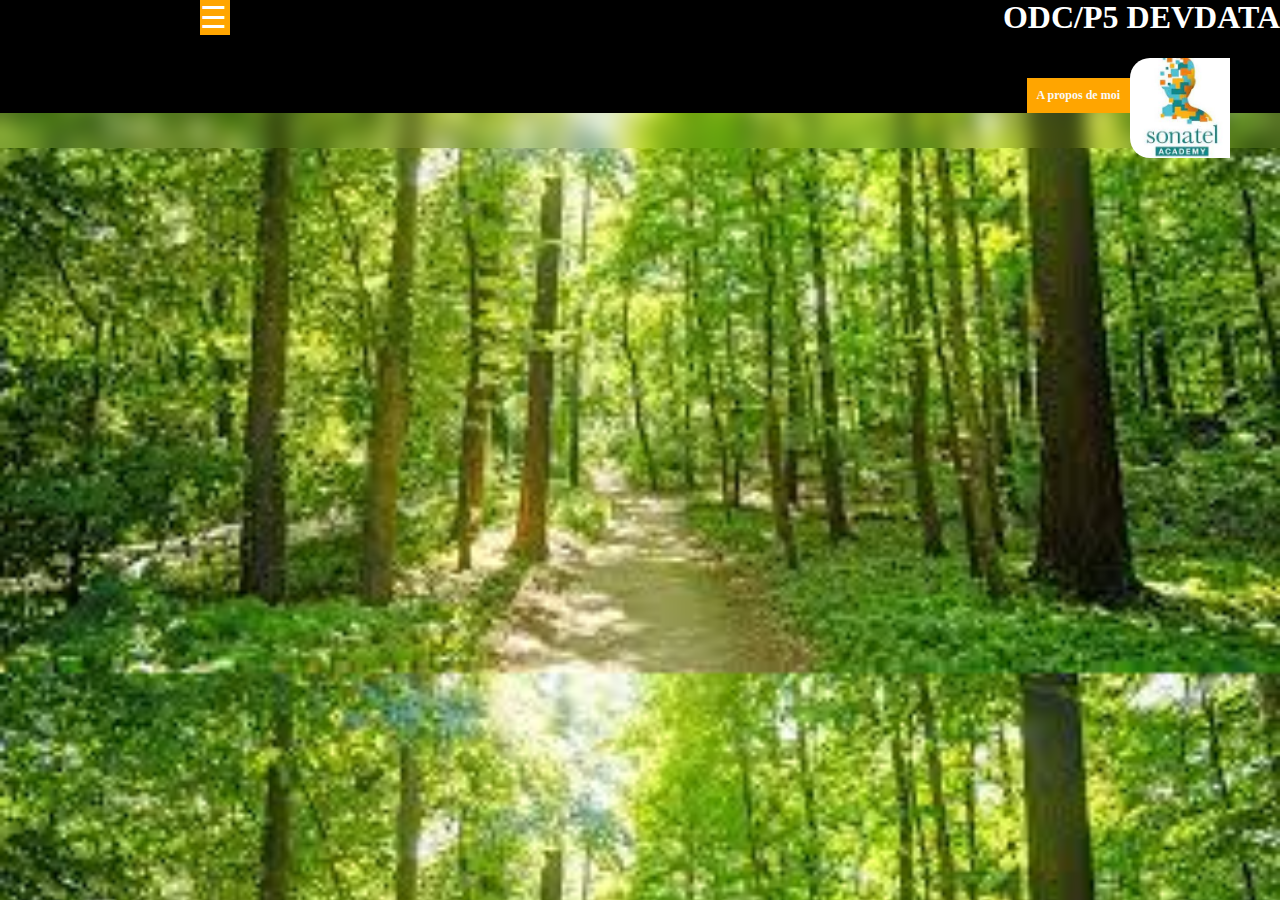
<file: index.html>
<!DOCTYPE html>
<html>
<head>
	<meta charset="utf-8">
	<meta name="viewport" content="width=device-width, initial-scale=1">
	<title>Site</title>
	<link rel="stylesheet" type="text/css" href="style.css">
</head>
<body class="fontimage imgfont">
<header>
		<label for="menu-toggle">&#9776; </label>
		<input type="checkbox" id="menu-toggle" class="btn1">
			<div id="sidebar">
				<br><br><br><br>
				<center>
                    <img src="tof.jpeg" class="iconimg">
				<h3 class="text-light">NDEYE FATOU Mbengue</h3>
				</center>
				<center>
					<h4 class="text-light">LISTE DES TP</h4>
				<ul>
					<li class="list"><button><a href="Tp1/index.html" class="text-orange">TP1</a></button></li>
					<li class="list"><button><a href="TP2/TP2.html" class="text-orange">TP2</a></button></li>
					<li class="list"><button><a href="TP3/index.html" class="text-orange">TP3</a></button></li>
					<li class="list"><button><a href="TP4/TP4.html" class="text-orange">TP4</a></button></li>
					<li class="list"><button><a href="TP5/TP5.html" class="text-orange">TP5</a></button></li>
					<li class="list"><button><a href="TP6/TP6.html" class="text-orange">TP6</a></button></li>
					<li class="list"><button><a href="TP7/index3.html" class="text-orange">TP7</a></button></li>
					
				</ul>
				</center>
			</div>

		<div class="menuprincipale">
				<h1 class="text-light">ODC/P5 DEVDATA</h1>
				<span> <a href="https://orangedigitalcenter.sn/" target="_blank"> <img src="logo_SA.jpeg" align="right" width="100" height="100"  style="padding-right: 50px;"></a></span>

			<div class="posButton">
			<input type="checkbox" id="modal">
			<label for="modal" class="example-label">A propos de moi</label>

				<label for="modal" class="modal-background"></label>
				<div class="modal">
					<div class="modal-header">
						<h3 >Informations</h3>
				        <label for="modal"><h3 class="text-light">❌ </h3></label>
				    </div>

					<table>
						<thead >
							<h3 align="left">FATOU MBENGUE</h3>
							<h4 align="left">Developpeuse Data</h4>
						</thead>
						<tr>
							<td><b align="left"></b>Github</b> </td>
							<td><a href="https://github.com/fatuumb" class="text-info">Lien Github</a></td>
						</tr>					
						<tr>
						<td><b>Mail</b></td>
						<td><a href="mailto:ndeyefatoumbengue20@gmail.com" class="text-info">Envoyer un mail</a></td>
						</tr>
						</table>
				</div>
			</div>
		</div>
</header>
		<div class="contenu">
			<br><br>
		</div>
</body>
</html>
</file>
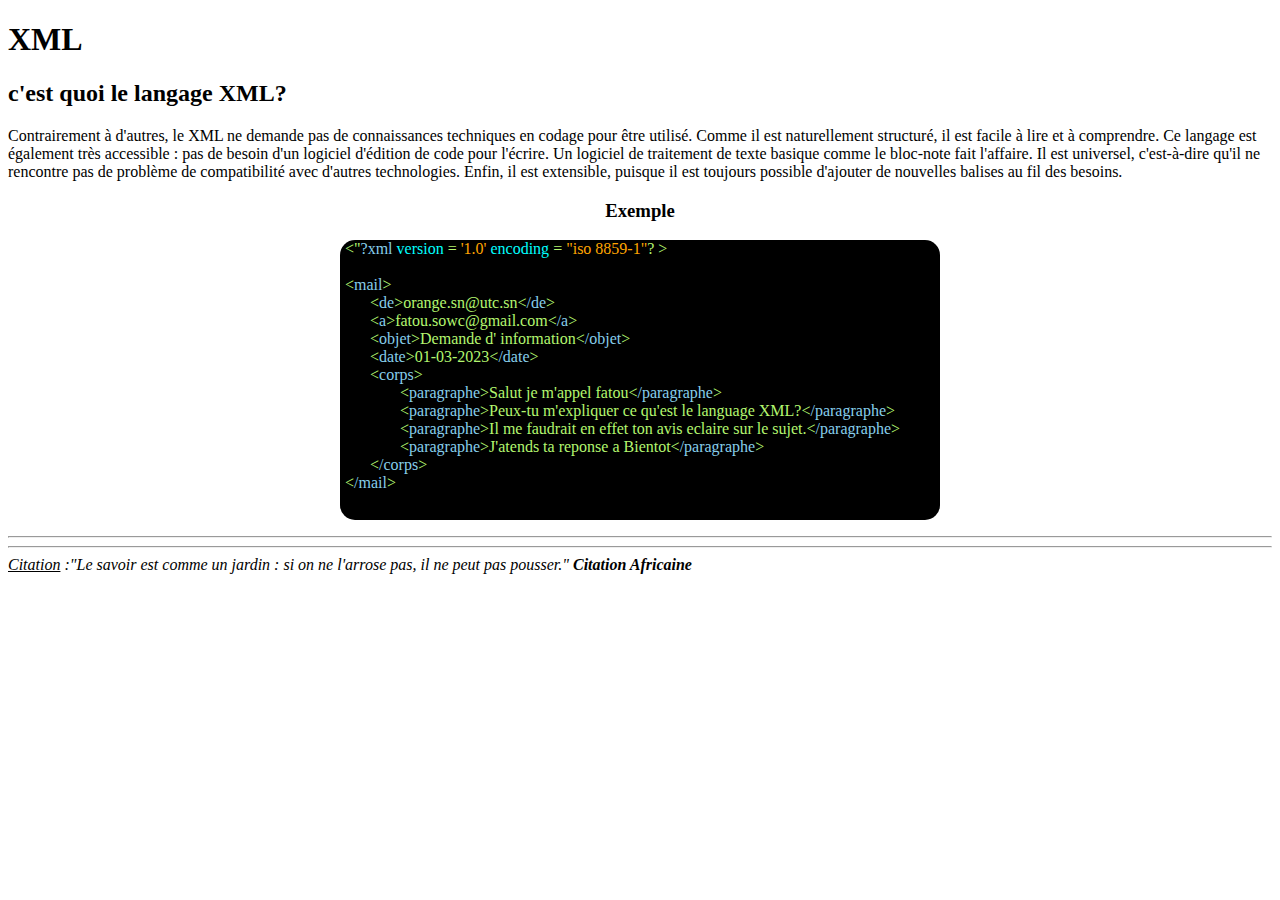
<file: Tp1/index.html>
<!DOCTYPE html>
<html>
<head>
	<meta charset="utf-8">
	<meta name="viewport" content="width=device-width, initial-scale=1">
	<title></title>
</head>
<style type="text/css">
	.xmlcanva {
	min-height: 280px; max-width: 600px; background-color: black;
    border-radius: 15px 15px 15px 15px;
    cursor:crosshair;
	}
	.text-royalblue {
		color :  skyblue;
	}
	.text-lightblue{
		color: aqua;
	}
	.text-orange{
		color: orange;
	}
	.pad20{
		padding-left: 30px;
	}
	.pad40{
		padding-left: 60px;
	}
	.pad5{
		padding-left: 5px;
	}
</style>
<body>
  <h1 title="Extensible Markup Language">XML</h1>

	<p>
		<h2>c'est quoi le langage XML?</h2>
Contrairement à d'autres, le XML ne demande pas de connaissances techniques en codage pour être utilisé. Comme il est naturellement structuré, il est facile à lire et à comprendre. Ce langage est également très accessible : pas de besoin d'un logiciel d'édition de code pour l'écrire. Un logiciel de traitement de texte basique comme le bloc-note fait l'affaire. Il est universel, c'est-à-dire qu'il ne rencontre pas de problème de compatibilité avec d'autres technologies. Enfin, il est extensible, puisque il est toujours possible d'ajouter de nouvelles balises au fil des besoins.
	</p>
	<center><h3>Exemple</h3>
	<div class="xmlcanva" style="text-align: left;">
		<div>
			<xml class='pad5' style='color: rgb(179, 246, 111);' ><"<span class="text-royalblue">?xml</span> <span class="text-lightblue">version</span> = <span class="text-orange">'1.0'</span> <span class="text-lightblue">encoding</span> = <span class="text-orange">"iso 8859-1"</span>? ><br><br>
				<span class="pad5"><<span class="text-royalblue">mail</span>><br>
				<span class="pad20"><</span><span class="text-royalblue pad10">de</span>>orange.sn@utc.sn<<span class="text-royalblue">/de</span>><br>
				<span class="pad20"><<span class="text-royalblue pad10">a</span>>fatou.sowc@gmail.com<<span class="text-royalblue">/a</span>><br>
				<span class="pad20"><<span class="text-royalblue pad10">objet</span>>Demande d' information<<span class="text-royalblue">/objet</span>><br>
				<span class="pad20"><<span class="text-royalblue pad10">date</span>>01-03-2023<<span class="text-royalblue">/date</span>><br>
				<span class="pad20"><<span class="text-royalblue pad10">corps</span>><br>
				<span class="pad40"><<span class="text-royalblue">paragraphe</span>>Salut je m'appel fatou<<span class="text-royalblue">/paragraphe</span>><br>
				<span class="pad40"><<span class="text-royalblue">paragraphe</span>>Peux-tu m'expliquer ce qu'est le language XML?<<span class="text-royalblue">/paragraphe</span>><br>
				<span class="pad40"><<span class="text-royalblue">paragraphe</span>>Il me faudrait en effet ton avis eclaire sur le sujet.<<span class="text-royalblue">/paragraphe</span>><br>
				<span class="pad40"><<span class="text-royalblue">paragraphe</span>>J'atends ta reponse a Bientot<<span class="text-royalblue">/paragraphe</span>><br>
				<span class="pad20"><<span class="text-royalblue">/corps</span>><br>
				<span class="pad5"><<span class="text-royalblue">/mail</span>><br>
			</xml>
		</div>
	</div>
	</center>
	</p>
		<hr></hr>
		<hr></hr>
	<cite>
      <u>Citation</u> :"Le savoir est comme un jardin : si on ne l'arrose pas, il ne peut pas pousser." 
      <strong>Citation Africaine</i></strong><i>
    </cite>
</body>
</html>
</file>
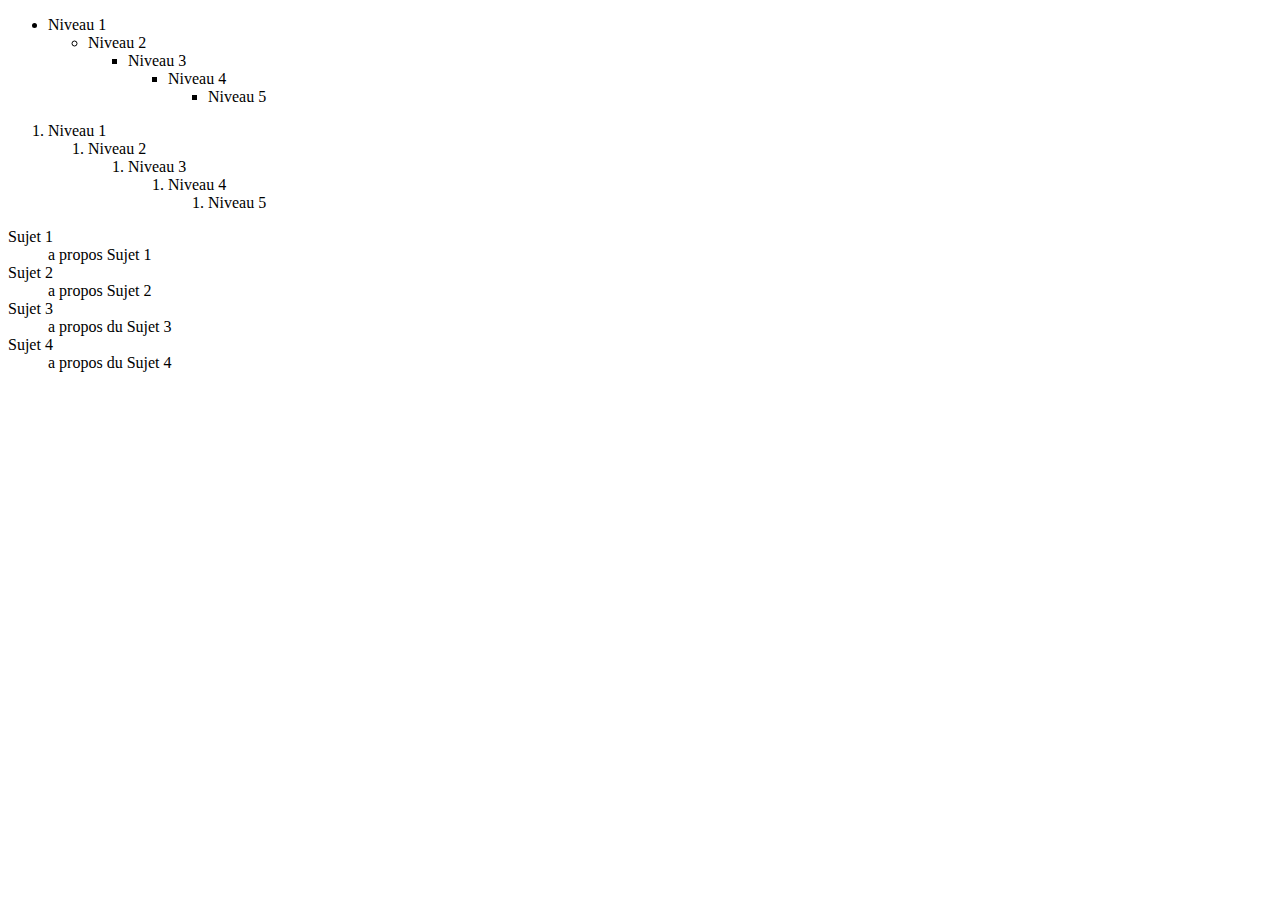
<file: TP2/TP2.html>
<!---Liste--->
<!DOCTYPE html>
 <html>
   <head>
     <meta charset="UTF-8">
     <title></title>
   </head>
   <body>

        <!--Liste  ordonnée :-->
    <ul>
        <li>Niveau 1
          <ul>
            <li>Niveau 2
              <ul>
                <li>Niveau 3
                  <ul>
                    <li>Niveau 4
                      <ul>
                        <li>Niveau 5</li>
                      </ul>
                    </li>
                  </ul>
                </li>
              </ul>
            </li>
          </ul>
        </li>
      </ul>

            <!--Liste non ordonnée :-->
    <ol>
        <li>Niveau 1
          <ol>
            <li>Niveau 2
              <ol>
                <li>Niveau 3
                  <ol>
                    <li>Niveau 4
                      <ol>
                        <li>Niveau 5</li>
                      </ol>
                    </li>
                  </ol>
                </li>
              </ol>
            </li>
          </ol>
        </li>
      </ol>
    
            <!--Liste de a propos:-->
    
    <dl>
        <dt>Sujet 1</dt>
        <dd>a propos Sujet 1 </dd>
    
        <dt>Sujet 2</dt>
        <dd>a propos Sujet 2 </dd>
    
        <dt>Sujet 3</dt>
        <dd>a propos du Sujet 3</dd>
    
        <dt>Sujet 4</dt>
        <dd>a propos du Sujet 4</dd>
      </dl>
        </body>
 </html>
</file>
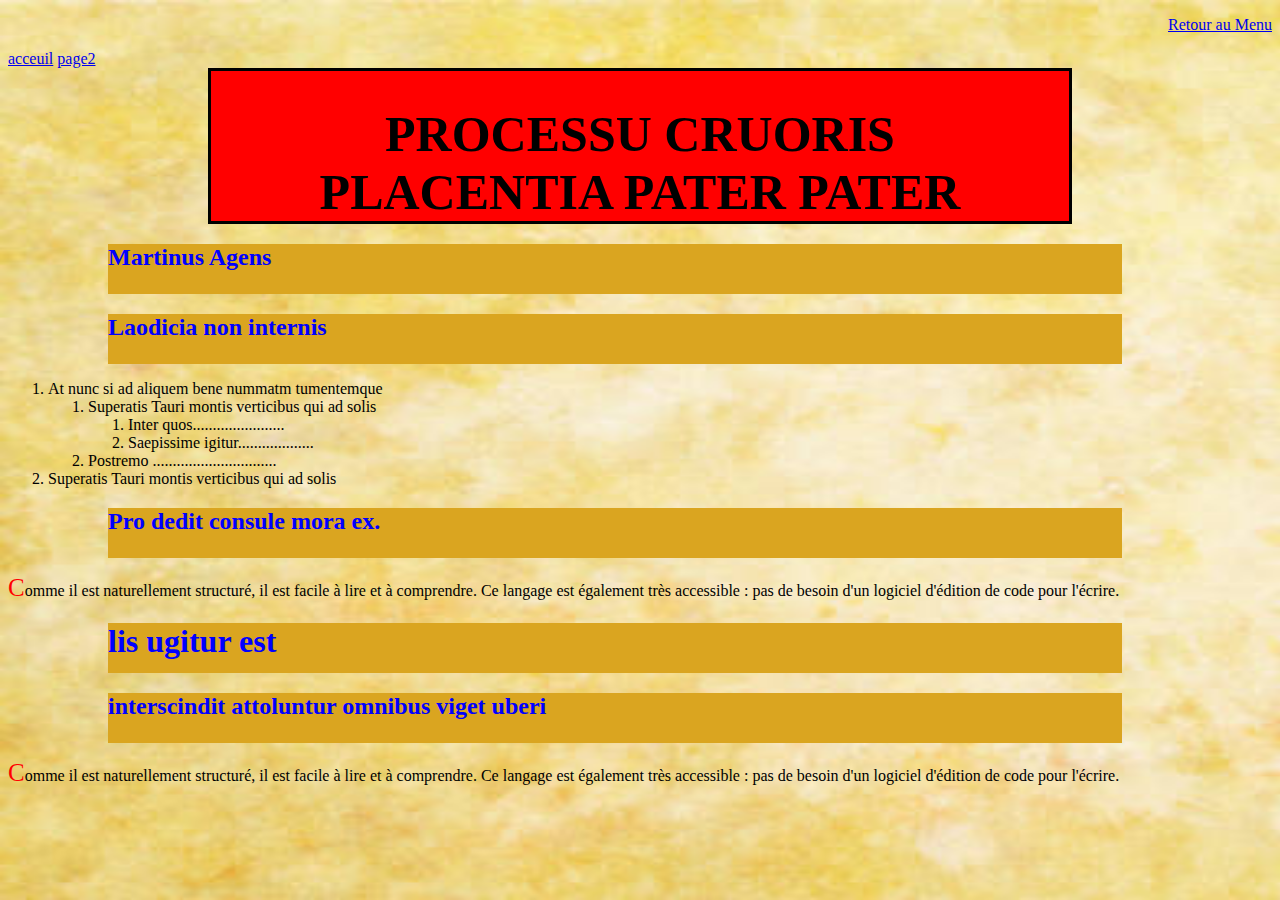
<file: TP4/TP4.html>
<!DOCTYPE html>
<html>
<head>
	<meta charset="utf-8">
	<meta name="viewport" content="width=device-width, initial-scale=1">
	<title>TP 4</title>
	<link rel="stylesheet" type="text/css" href="styleTP4.css">
</head>
<body class="imgcover">
	<p style="text-align:right;"><a href="../index.html">Retour au Menu</a></p>
	<a href="#">acceuil</a>
	<a href="#">page2</a>
	<div class="blok0">
		<h1><center>PROCESSU CRUORIS <br>PLACENTIA PATER PATER</center></h1>
	</div>
	<div class="blok"><h2>Martinus Agens</h2></div>
	<div class="blok"><h2>Laodicia non internis</h2></div>
	<ol>
	<li>At nunc si ad aliquem bene nummatm tumentemque
		<ol>
		<li>Superatis Tauri montis verticibus qui ad solis
			<ol>
				<li>Inter quos.......................</li>
				<li>Saepissime igitur...................</li>
			</ol>
		</li>
		<li>Postremo ...............................</li>
		</ol>
	</li>
	<li>Superatis Tauri montis verticibus qui ad solis</li>
	</ol>
	<div class="blok"><h2>Pro dedit consule mora ex.</h2></div>
	<p class="premierCarac">
	Comme il est naturellement structuré, il est facile à lire et à comprendre. Ce langage est également très accessible : pas de besoin d'un logiciel d'édition de code pour l'écrire.
	</p>
	<section>
	<div class="blok"><h1>lis ugitur est</h1></div>
	<div class="blok"><h2>interscindit attoluntur omnibus viget uberi</h2></div>
	<p></p>
	<p class="premierCarac">
	Comme il est naturellement structuré, il est facile à lire et à comprendre. Ce langage est également très accessible : pas de besoin d'un logiciel d'édition de code pour l'écrire.
	</p>
	</section>
</body>
</html>
</file>
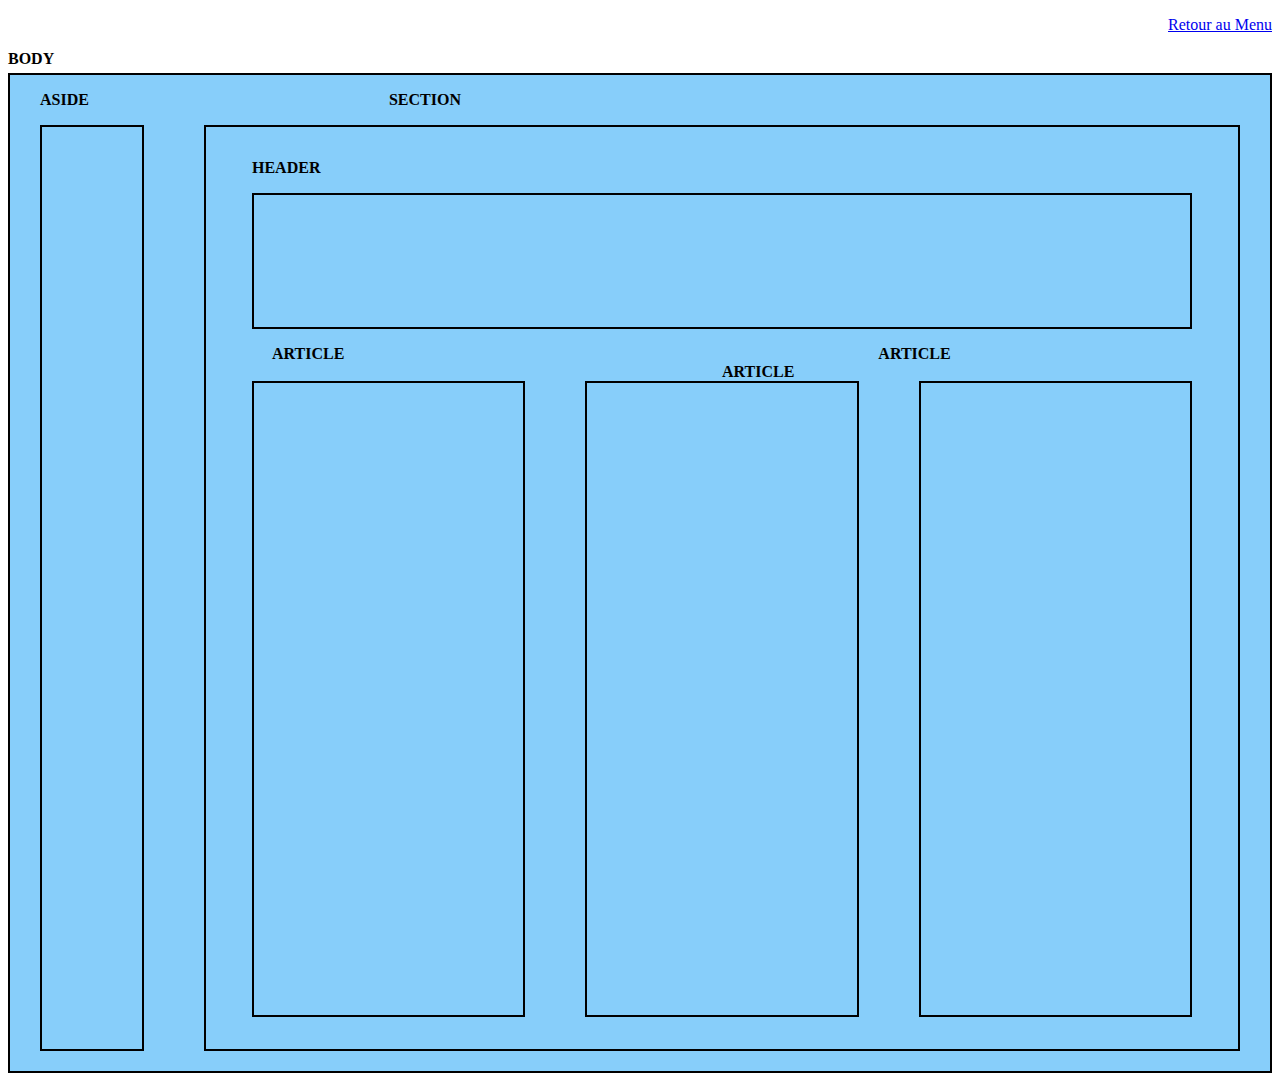
<file: TP5/TP5.html>
<!DOCTYPE html>
<html><head><meta http-equiv="Content-Type" content="text/html; charset=UTF-8">
	
	<meta name="viewport" content="width=device-width, initial-scale=1">
	<title>Agencement Grille</title>
	<link rel="stylesheet" type="text/css" href="styleTP5.css">
</head>

<body>
	<p style="text-align:right;"><a href="../index.html">Retour au Menu</a></p>
	<b>BODY
	<div class="conteneur">
	<p>
	<span class="pad30">ASIDE</span><span class="pad300">SECTION</span>
	</p>
	<div class="row">
		<div class="pad30 aside col bordered">
			
		</div>
		<div class="pad30 section col bordered">
			<p class="pad30">HEADER</p>
			<div class="col span6 bordered pad30"></div>
			<p>
			<div >
				<span class="pad50">ARTICLE</span>
				<span class="pad100">ARTICLE</span>
				<span class="pad100">ARTICLE</span>
			</div>
			<div class="row">
				<div class="col span3 bordered pad30"></div>
				<div class="col span3 bordered pad30"></div>
				<div class="col span3 bordered pad30"></div>
			</div>
			</p>
		</div>
	</div>
	</div>

</body>
</html>
</file>
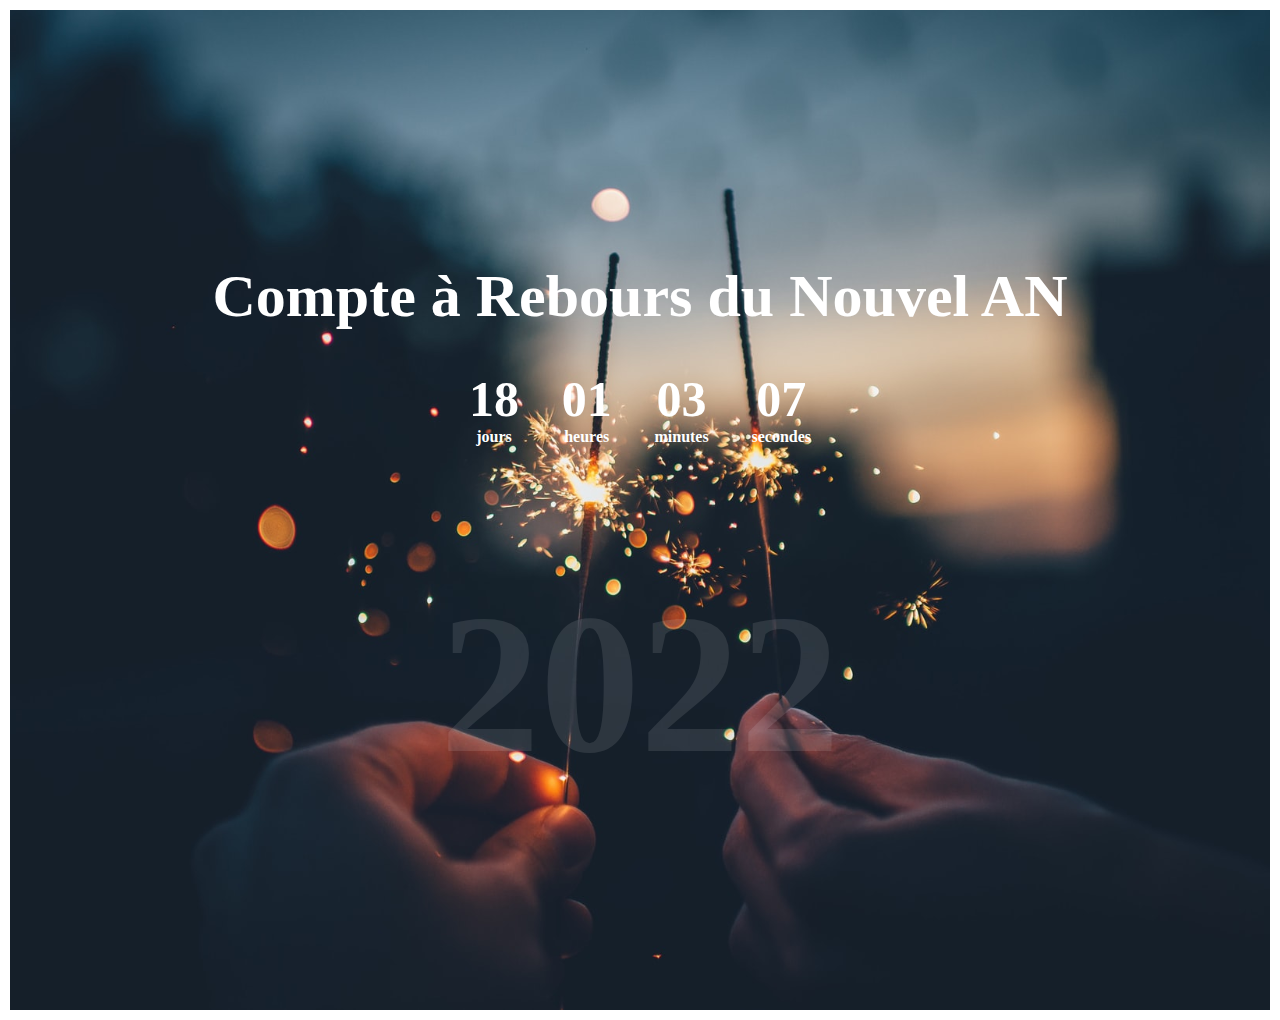
<file: TP6/TP6.html>
<!DOCTYPE html>
<html lang="en">
<head>
    <meta charset="UTF-8">
    <meta http-equiv="X-UA-Compatible" content="IE=edge">
    <meta name="viewport" content="width=device-width, initial-scale=1.0">
    <link href="style.css" rel="stylesheet"> 
    <title>Compte a rebours</title>
</head>
<body>
    <div class="image">
        <div class="texte">
            <div class="titre">Compte à Rebours du Nouvel AN</div>
            <br>
            <div class="compteur">
                <div> 
                  <span class="chiffre">18</span>
                  <span class="lettre">jours</span>  
                </div>
                <div> 
                    <span class="chiffre">01</span>
                    <span class="lettre">heures</span>  
                </div>
                <div> 
                    <span class="chiffre">03</span>
                    <span class="lettre">minutes</span>  
                </div>
                <div> 
                    <span class="chiffre">07</span>
                    <span class="lettre">secondes</span>  
                </div>
            </div>
        </div>

        <div class="annee">
            2022
			</div>
        </div>
    </div>
    
</body>

</html>
</file>
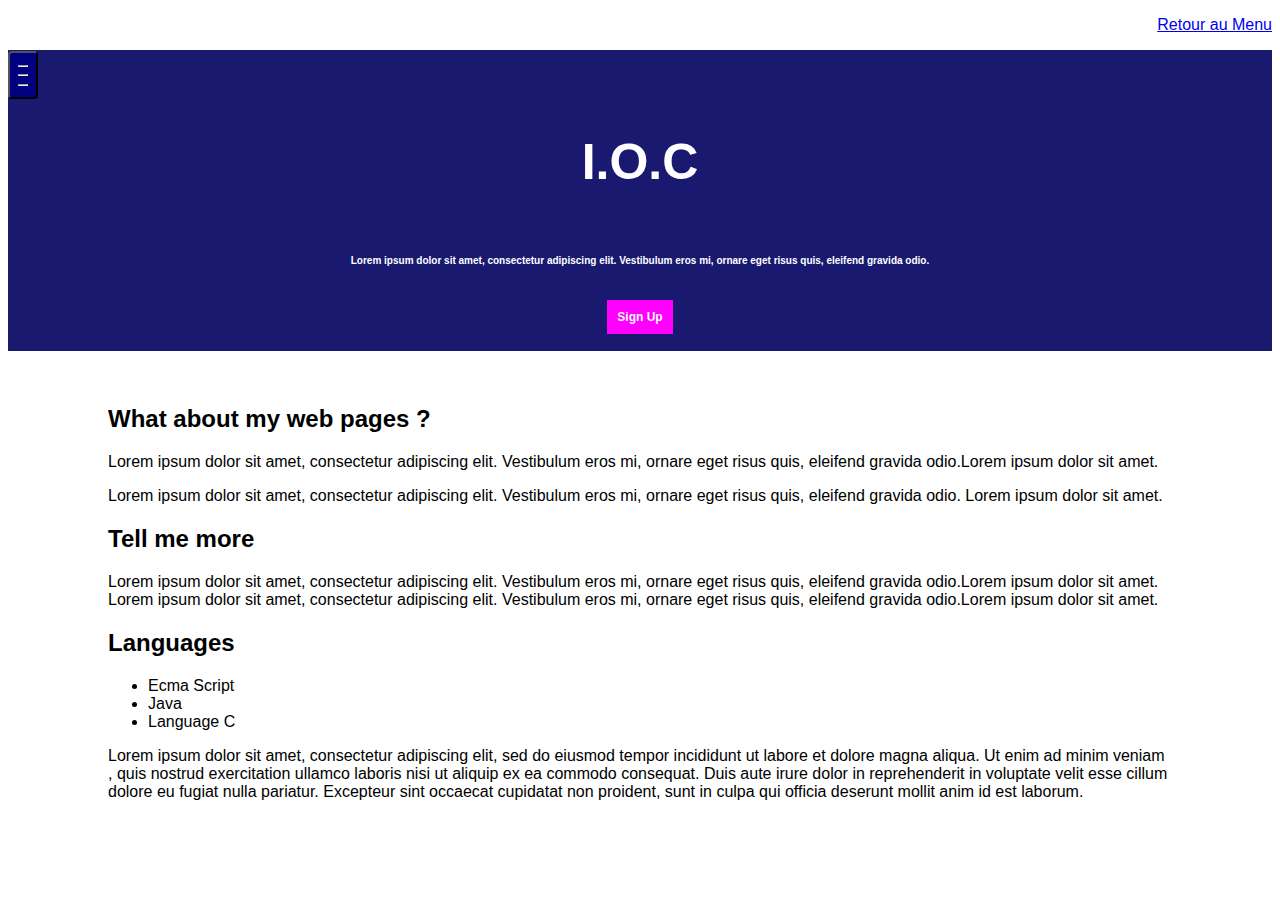
<file: TP7/index1.html>
<!DOCTYPE html>
<html>
<head>
	<meta charset="utf-8">
	<meta name="viewport" content="width=device-width, initial-scale=1">
	<title>page statique</title>
	<link rel="stylesheet" type="text/css" href="style1.css">

</head>

<body>
	<p style="text-align:right;"><a href="../index.html">Retour au Menu</a></p>
	<div class="sidebar">
		<a href="index2.html">
		<button type="button" class="btn1"><hr></hr><hr></hr><hr></hr></button>
		</a>
		<center><h1>I.O.C</h1>
		<br><h4>Lorem ipsum dolor sit amet, consectetur adipiscing elit. Vestibulum eros mi, ornare eget risus quis, eleifend gravida odio.</h4> 
		</center>
		<div class="posButton">
		
			 <input type="checkbox" id="modal">
			 <center><label for="modal" class="example-label">Sign Up</label></center>

				<label for="modal" class="modal-background"></label>
				<div class="modal">
					<div class="modal-header">
						<h3 class="text-light">Sign Up</h3>
				        <label for="modal"><h3 class="text-light">X</h3>

				        </label>
				    </div>
				      <p><h5>Register with us to get offers supports and more<h5></p>
				      <p>
				      <label for="name">Name</label><br>
				      <input type="text" placeholder="Enter name">
				 	  </p>

				 	  <p>
				      <label for="name">Email</label><br>
				      <input type="text"  placeholder="Enter Email">
				      </p>

				      <p>
				      <label for="name">Password</label><br>
				      <input type="text" placeholder="Enter Password">
				  	  </p>
				  	  <p>
				      <label for="name">Confirm Password</label><br>
				      <input type="text" id="name" name="name" placeholder="Enter Password">
				  	  </p>

				      <button type="submit" class="btnsubmit">Submit</button>
				</div>

		</div>
	</div>

	<div class="contenu">
		<div>
		<h2>What about my web pages ?</h2>
		 <p>
		 	Lorem ipsum dolor sit amet, consectetur adipiscing elit. Vestibulum eros mi, ornare eget risus quis, eleifend gravida odio.Lorem ipsum dolor sit amet.
		 </p>
		 <p>
		 	Lorem ipsum dolor sit amet, consectetur adipiscing elit. Vestibulum eros mi, ornare eget risus quis, eleifend gravida odio. Lorem ipsum dolor sit amet.
		 </p>
		</div>
		<div>
		<h2>Tell me more </h2>
		<p>
		 	Lorem ipsum dolor sit amet, consectetur adipiscing elit. Vestibulum eros mi, ornare eget risus quis, eleifend gravida odio.Lorem ipsum dolor sit amet.<br>Lorem ipsum dolor sit amet, consectetur adipiscing elit. Vestibulum eros mi, ornare eget risus quis, eleifend gravida odio.Lorem ipsum dolor sit amet.
		 </p>
		</div>

		<div>
		<h2>Languages</h2>
		<ul>
		    <li>Ecma Script</li>
		    <li>Java</li>
		    <li>Language C</li>
		</ul>
		<p>
			Lorem ipsum dolor sit amet, consectetur adipiscing elit, sed do eiusmod tempor incididunt ut labore et dolore magna aliqua. Ut enim ad minim veniam<br>, quis nostrud exercitation ullamco laboris nisi ut aliquip ex ea commodo consequat. Duis aute irure dolor in reprehenderit in voluptate velit esse cillum<br> dolore eu fugiat nulla pariatur. Excepteur sint occaecat cupidatat non proident, sunt in culpa qui officia deserunt mollit anim id est laborum.
		</p>
		</div>

	</div>
</body>
</html>
</file>
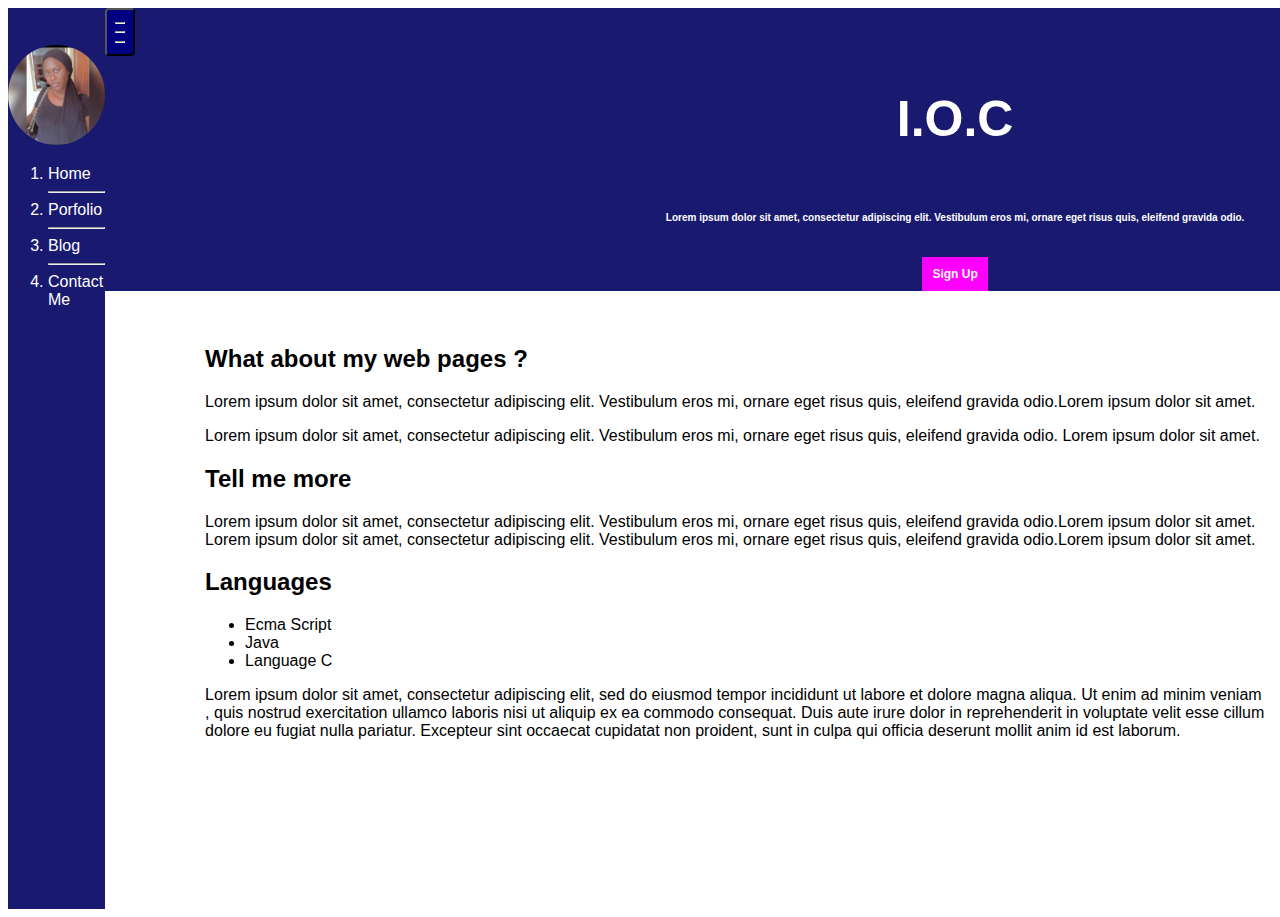
<file: TP7/index2.html>
<!DOCTYPE html>
<html>
<head>
	<meta charset="utf-8">
	<meta name="viewport" content="width=device-width, initial-scale=1">
	<title>page statique</title>
	<link rel="stylesheet" type="text/css" href="style1.css">
</head>

<body>
	<div class="row">
			<aside class="col">
				<br><br>
				<center><img src="tof.jpeg"></center>
				<ol>
					<li>Home</li>
					<hr>
					<li>Porfolio</li>
					<hr>
					<li>Blog</li>
					<hr>
					<li>Contact Me</li>
				</ol>
			</aside>
	<div class="col">
	<div class="menuprincipale">
				<a href="index.html">
				<button type="button" class="btn1"><hr></hr><hr></hr><hr></hr></button>
				</a>
				<center><h1>I.O.C</h1>
				<br><h4>Lorem ipsum dolor sit amet, consectetur adipiscing elit. Vestibulum eros mi, ornare eget risus quis, eleifend gravida odio.</h4> 
				</center>
				<div class="posButton">
			 <input type="checkbox" id="modal">
			 <center><label for="modal" class="example-label">Sign Up</label></center>

				<label for="modal" class="modal-background"></label>
				<div class="modal">
					<div class="modal-header">
						<h3 class="text-light">Sign Up</h3>
				        <label for="modal"><h3 class="text-light">X</h3>

				        </label>
				    </div>
				      <p><h5>Register with us to get offers supports and more<h5></p>
				      <p>
				      <label for="name">Name</label><br>
				      <input type="text" placeholder="Enter name">
				 	  </p>

				 	  <p>
				      <label for="name">Email</label><br>
				      <input type="text"  placeholder="Enter Email">
				      </p>

				      <p>
				      <label for="name">Password</label><br>
				      <input type="text" placeholder="Entrer Password">
				  	  </p>
				  	  <p>
				      <label for="name">Confirm Password</label><br>
				      <input type="text" id="name" name="name" placeholder="Enter Password">
				  	  </p>

				      <button type="submit" class="btnsubmit">Submit</button>
				</div>
		</div>
			</div>
			<div class="contenu">
				<div>
				<h2>What about my web pages ?</h2>
				 <p>
				 	Lorem ipsum dolor sit amet, consectetur adipiscing elit. Vestibulum eros mi, ornare eget risus quis, eleifend gravida odio.Lorem ipsum dolor sit amet.
				 </p>
				 <p>
				 	Lorem ipsum dolor sit amet, consectetur adipiscing elit. Vestibulum eros mi, ornare eget risus quis, eleifend gravida odio. Lorem ipsum dolor sit amet.
				 </p>
				</div>
				<div>
				<h2>Tell me more </h2>
				<p>
				 	Lorem ipsum dolor sit amet, consectetur adipiscing elit. Vestibulum eros mi, ornare eget risus quis, eleifend gravida odio.Lorem ipsum dolor sit amet.<br>Lorem ipsum dolor sit amet, consectetur adipiscing elit. Vestibulum eros mi, ornare eget risus quis, eleifend gravida odio.Lorem ipsum dolor sit amet.
				 </p>
				</div>

				<div>
				<h2>Languages</h2>
				<ul>
				    <li>Ecma Script</li>
				    <li>Java</li>
				    <li>Language C</li>
				</ul>
				<p>
					Lorem ipsum dolor sit amet, consectetur adipiscing elit, sed do eiusmod tempor incididunt ut labore et dolore magna aliqua. Ut enim ad minim veniam<br>, quis nostrud exercitation ullamco laboris nisi ut aliquip ex ea commodo consequat. Duis aute irure dolor in reprehenderit in voluptate velit esse cillum<br> dolore eu fugiat nulla pariatur. Excepteur sint occaecat cupidatat non proident, sunt in culpa qui officia deserunt mollit anim id est laborum.
				</p>
				</div>
			</div>
			</div>		
	</div>
</body>
</html>
</file>
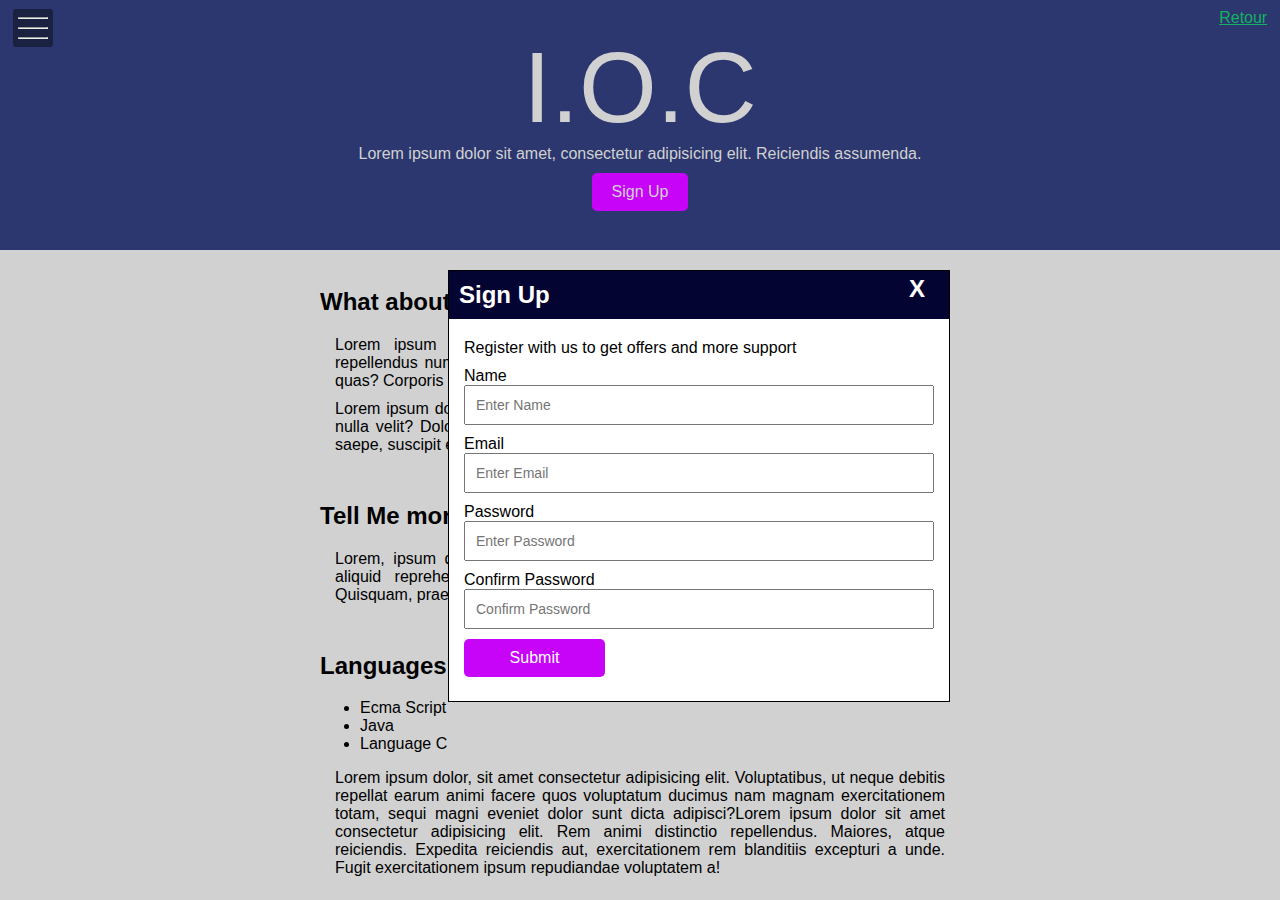
<file: TP7/index3.html>
<!DOCTYPE html>
<html lang="en">
<head>
    <meta charset="UTF-8">
    <meta http-equiv="X-UA-Compatible" content="IE=edge">
    <meta name="viewport" content="width=device-width, initial-scale=1.0">
    <link rel="stylesheet" type="text/css" href="style3.css">

    <title>TP_7 HTML/CSS</title>
</head>
<body>
    <div class="modal">
        <h2>Sign Up
            <a href="./tp7.html" class="button">
                <div class="bouton_close">
                    X
                </div>
            </a>
        </h2>
        <p>Register with us to get offers and more support</p>
        <div class="input">
            <label >Name</label>
            <input type="text" placeholder="Enter Name">
        </div>
        <div class="input">
            <label >Email</label>
            <input type="text" placeholder="Enter Email">
        </div>
        <div class="input">
            <label >Password</label>
            <input type="text" placeholder="Enter Password">
        </div>
        <div class="input">
            <label>Confirm Password</label>
            <input type="text" placeholder="Confirm Password">
        </div>
        <div class="input">
            <a href="./tp7.html" class="button">
                <button>Submit</button>
            </a>
        </div>
        
    </div>
    <div class="arriereplan"> 

        <header>
            <a href="./tp7_2.html" class="button">
                <div class="bouton_menu">
                    <hr>
                    <hr>
                    <hr>
                </div>
            </a>
            <H1>I.O.C</H1>
            <P>Lorem ipsum dolor sit amet, consectetur adipisicing elit. Reiciendis assumenda. </P>
            <button>Sign Up</button>
        </header>
        <br>
        <section>
            <h2>What about my web page ? </h2>
            <p>Lorem ipsum dolor sit amet consectetur, adipisicing elit. Rerum temporibus repellendus numquam tempora voluptatibus id libero dolor modi veritatis, alias vero quas? Corporis dolorem incidunt nam pariatur perspiciatis dicta nemo.</p>
            <p>Lorem ipsum dolor sit amet consectetur adipisicing elit. Ipsam atque blanditiis ipsum nulla velit? Dolores, earum accusantium labore ad itaque aliquam magni nam, iure saepe, suscipit eveniet. Mollitia, numquam optio.</p>
            <br>
            <h2>Tell Me more</h2>
            <p>Lorem, ipsum dolor sit amet consectetur adipisicing elit. Vel delectus accusamus aliquid reprehenderit nam, ipsa, tempora nesciunt ad, quasi esse magnam. Quisquam, praesentium non quis ratione aliquam magnam velit quam.</p>
            <br>
            <h2>Languages</h2>
            <ul>
                <li>Ecma Script</li>
                <li>Java</li>
                <li>Language C</li>
            </ul>
            <p>Lorem ipsum dolor, sit amet consectetur adipisicing elit. Voluptatibus, ut neque debitis repellat earum animi facere quos voluptatum ducimus nam magnam exercitationem totam, sequi magni eveniet dolor sunt dicta adipisci?Lorem ipsum dolor sit amet consectetur adipisicing elit. Rem animi distinctio repellendus. Maiores, atque reiciendis. Expedita reiciendis aut, exercitationem rem blanditiis excepturi a unde. Fugit exercitationem ipsum repudiandae voluptatem a!</p>
        </section>

    </div>
</body>
<a href="./index.html" class="retour" > Retour</a>
<style>
    .retour{
        position: absolute;
        top:1%;
        right:1%;
        color:rgb(19, 177, 98);
        
    }
</style>
</html>
</file>
<file: style.css>
body {
    font-family: Georgia, "Times New Roman", Times, serif;
    width: 90%;
    min-width: 800px;
    max-width: 1980px;
}

.imgfont{
    -webkit-backdrop-filter: blur(10px); 
    backdrop-filter: blur(10px);

}

.fontimage{

    background-size: cover;
    width: 100%;
    margin: 0px;
    padding: 0%;
    background-blend-mode: darken;
    background-image: url(bg.jpeg);

    }

p:first-letter {
  float: left; 
  font: bold 3em Georgia, "Times New Roman", Times, serif;
  color: orange;
  padding: 3px 8px;
  margin: 5px 5px 0 0;
  border: 1px solid #900;
}

.menuprincipale {
	max-height: 200px;
	background-color: #000000;
	margin-top : -22px;
	max-width: 1680px;
	text-align: right;
	padding-left: 240px;
}
img{
	max-height: 120px;
	max-width: 120px;
	border-radius: 20px;
}

.imgicon{
	border-image-width: 2px;
	background-size:100px 100px;
	border-radius: 40%;
}
.text-light {
		color: white;
        font-weight: bold;

}
.text-orange {
        color: orange;
}

button:hover {
    background-color: green;
    color: black;

}

#sidebar {
    background-color: darkorange;
    color: white;
    height: 100%;
    position: fixed;
    top: 0;
    left: -200px;
    width: 200px;
    transition: transform 0.3s ease-in-out;
}

#content {
    margin-left: 200px;
    padding: 20px;
    text-align: justify;
    top: 100px;
}

#sidebar ul {
    list-style: none;
    padding: 0;
}

#sidebar li {
    padding: 10px;
}

#menu-toggle:checked~#sidebar {
    transform: translateX(200px);
}


#menu-toggle {
    display: none;
}

label[for="menu-toggle"] {
    background-color: orange;
    width: 30px;
    color: white;
    cursor: pointer;
    font-size: 30px;
    padding-left: 20px 170px;
    position: absolute;
    top: 1px;
    left: 200px;
    z-index: 1;  /*z-index represente la position des elements avec 0 le premier element*/
}

label[for="menu-toggle"]:hover {
    background-color: orange;
    color: white;
}

button {
		color : orange;
		background-color: black;
		font-size : 18px;
		padding-top: 2px;
		min-width: 45px;
		border-radius: 1px 0 3px 4px;
}

.btn1{
	min-width: 30px;
	max-height: 70px;
	background-color: navy;

}

.row {
     display: flex;
   }

.col {
      flex: 1; 
 }
	


input[type="checkbox"] {
	display:none;
}
input[type="checkbox"]:checked ~ .modal,
input[type="checkbox"]:checked ~ .modal-background {
	display: block;
}
input {width: 300px; font-size: 15px; min-height: 20px;}

.modal-background {
	width: 150%;
    height: 150%;
    position: fixed;
    top: 0;
    left: 0;
    display: none;
    z-index: 9998;
}
.modal {
    position:relative;
    top: 0;
    left: 0;
    right: 0;
    bottom: 0;
    margin: auto;
    display: none;	
    width: 400px;
    height: 300px;
    background-color: rgb(247, 247, 247);
    box-sizing: border-box;
    z-index: 9999;
}
.modal > p {
	padding: 15px;
    margin: 0;
}
.modal-header {
	background-color: orange;
	color : black;
    border-bottom: 1px solid #dddddd;
    box-sizing: border-box;
    height: 50px;
}
.modal-header h3 {
	margin: 0;
    box-sizing: border-box;
    padding-left: 15px;
    line-height: 50px;
    color: white;
    font-size: 16px;
    display: inline-block;
}
.modal-header label {
	box-sizing: border-box;
    border-left: 1px solid #dddddd;
    float: right;
    line-height: 50px;
    padding: 0 15px 0 15px;
    cursor: pointer;
}
.modal-header label:hover img {
	opacity: 0.6;
}
.example-label {
	box-sizing: border-box;
    display: inline-block;
    padding: 10px;
    background-color: orange;
    color: #f9f9f9;
    font-size: 12px;
    font-weight: bold;
    cursor: pointer;
}
.example-label:hover {
	background-color: lightblue;
}
.btnsubmit{
	background-color: black;
	border: 10px;
	color: white;
	font-size: 15px;
}

.sidebar {
	height: 300px;
	background-color: #191970;
	padding-top: 1px;
}




.posButton{
	padding-top: 20px;
	align-content:left ;
}


.btn1{
	min-width: 30px;
	max-height: 70px;
	background-color: black;
    color: gold;

}
</file>
<file: TP4/styleTP4.css>
.imgcover{background-image : url('image.jpg') ; background-repeat:no-repeat; background-size: 2000px 900px;}
	.premierCarac::first-letter{
		text-transform: uppercase;
		color: red;
		font-size: 25px;
	}
	.blok0{
		background-color: red; margin-left: 200px; margin-right: 200px; height: 150px; font-size: 25px; border: solid; 
	}
	.blok{
		color: blue; background-color: goldenrod;margin-left: 100px; margin-right: 150px; height: 50px;
	}
</file>
<file: TP5/styleTP5.css>
.conteneur{margin-top: 5px; border: 2px solid black;min-width: 1170px;min-height: 800px;background-color: lightskyblue ;}
	.pad300{margin-left: 270px; margin-right: 270px;}
	.pad30{margin-left: 30px;margin-right: 30px;}
	.pad50{margin-left: 50px;margin-right: 30px;}
	.pad100{margin-left: 500px;}
	.aside{min-height: 700px; max-width: 250px; margin-bottom: 20px;}
	.section{min-height: 700px; min-width: 1000px;margin-bottom: 20px;}
	.row {
        display: flex;
      }
    .col {
        flex: 1; 
        padding: 1em;

      }
     .span3{
     	max-width: 400px; min-height: 600px;
     }
     .span6{
     	min-width: 600px; min-height: 100px;
     }
     .bordered{
     	border: 2px solid black; 
     }
</file>
<file: TP6/style.css>
.image{
    background-image: url("back.jpg");
    background-position: center ;
    background-size: cover;
    height: 1000px;
    margin: 0px;
    padding: 0%;
    background-blend-mode: darken;
}
body{
    margin: 10px;
    padding: 0%;
}
.texte{
    display: grid;
    padding-top:20%;
    justify-content: center;
    align-items: center;
    justify-items: center;
}
.titre{
    font-size: 60px;
    font-weight: bolder;
    color: white;
}
.compteur{
    display: flex;
    justify-content: center;
}
.compteur div{
    display: grid;
   justify-content: center;
   justify-items: center;
   margin: 10%;
   color: white;
   font-weight: bolder;


}
.chiffre{
    font-size: 50px;
    
}
.annee{
    display: flex;
    padding-top: 8%;
   
    justify-content: center;
    align-items: center;
    justify-items: center;
    color:white;
    font-size: 200px;
    font-weight: bold;
    opacity: 10%;
}
</file>
<file: TP7/style1.css>
.menuprincipale {
		background-color: #191970;
		width: 1700px;
	}
	img{
		max-width: 100px;
		max-height: 100px;
		border-radius: 50%;
	}
	.text-light {
		color: white;
	}
	.contenu {
		height: 500px;
		align-content: center;
		padding-left: 100px;
	}
	button {
		color : white;
		background-color: fuchsia;
		font-size : 15px;
		padding-top: 2px;
		border-radius: 1px 0 3px 4px;
	}
	.posButton{
		padding-top: 5px;
		align-content: center;
	}
	h1 {
		color: white;
		font-size: 50px;
	}
	h4 {
		color: white;
		font-size: 10px;
		font-family: sans-serif;
	}
	.btn1{
		min-width: 30px;
		max-height: 70px;
		background-color: navy;

	}
	.row {
        display: flex;
      }
      .col {
        flex: 1; 
/*        padding: 1em;*/

      }
	aside{
		background-color: #191970;
		padding-top: 1px;
		max-width: 200px;
		color: white;
		height: 900px;
	}
	body {
    font-family: Arial, Helvetica, sans-serif;
}
input[type="checkbox"] {
	display:none;
}
input[type="checkbox"]:checked ~ .modal,
input[type="checkbox"]:checked ~ .modal-background {
	display: block;
}
input {width: 300px; font-size: 15px; min-height: 20px;}
.modal-background {
	width: 150%;
    height: 150%;
    background-color: rgba(0,0,0,0.5);
    position: fixed;
    top: 0;
    left: 0;
    display: none;
    z-index: 9998;
}
.modal {
    position: fixed;
    top: 0;
    left: 0;
    right: 0;
    bottom: 0;
    margin: auto;
    display: none;	
    width: 400px;
    height: 400px;
    background-color: #fff;
    box-sizing: border-box;
    z-index: 9999;
}
.modal > p {
	padding: 15px;
    margin: 0;
}
.modal-header {
	background-color: navy;
    border-bottom: 1px solid #dddddd;
    box-sizing: border-box;
    height: 50px;
}
.modal-header h3 {
	margin: 0;
    box-sizing: border-box;
    padding-left: 15px;
    line-height: 50px;
    color: #4d4d4d;
    font-size: 16px;
    display: inline-block;
}
.modal-header label {
	box-sizing: border-box;
    border-left: 1px solid #dddddd;
    float: right;
    line-height: 50px;
    padding: 0 15px 0 15px;
    cursor: pointer;
}
.modal-header label:hover img {
	opacity: 0.6;
}
.example-label {
	box-sizing: border-box;
    display: inline-block;
    padding: 10px;
    background-color: fuchsia;
    color: #f9f9f9;
    font-size: 12px;
    font-weight: bold;
    cursor: pointer;
}
.example-label:hover {
	background-color: fuchsia;
}
.btnsubmit{
	background-color: fuchsia;
	border: 10px;
	color: white;
	font-size: 15px;
}

	.sidebar {
		height: 300px;
		background-color: #191970;
		padding-top: 1px;
	}
	.contenu {
		height: 500px;
		align-content: center;
		padding-left: 100px;
	}
	button {
		color : white;
		background-color: fuchsia;
		font-size : 15px;
		padding-top: 2px;
		border-radius: 4px;
		padding: 4px 8px;
	}
	.posButton{
		padding-top: 20px;
		align-content: center;
	}
	h1 {
		color: white;
		font-size: 50px;
	}
	h4 {
		color: white;
		font-weight: 2px;
		font-size: 10px;
		font-family: sans-serif;
	}
	.btn1{
		min-width: 30px;
		max-height: 70px;
		background-color: navy;

	}
</file>
<file: TP7/style3.css>
body{
    padding: 0px;
    margin: 0%;
    background-color: #d1d1d1;
    font-family: 'Segoe UI', Tahoma, Geneva, Verdana, sans-serif;
}
header{
    background-color: rgb(43, 55, 110);
    height: 250px;
    display: grid;
    justify-content: center;
    align-items: center;
    justify-items: center;
    

}
header h1{
    margin-top: 5%;
    font-size: 100px;
    font-weight: 500;
    color: #d1d1d1;
    margin-bottom: 0%;
}
header p{
    color: #d1d1d1;
    margin-top: 0%;
    padding-top: 0%;
}
header button{
    color: #d1d1d1;
    font-size: 16px;
    background-color: rgb(199, 4, 248);
    margin-bottom: 10%;
    border: none;
    border-radius: 5px;
    padding: 10px;
    padding-left :20px;
    padding-right :20px ;
}
section{
    margin-left: 25%;
    margin-right: 25%;
    text-align: justify;
   
}

.modal{
    opacity: 100%;
    width: 500px;
   position: absolute;
   top: 30%;
   left: 35%;
   background-color: #ffffff;
    border: 1px solid black;
    cursor:move;
   
}
.modal h2{
    color: #ffffff;
    background-color:#040432;
    margin-top: 0%;
    padding:10px;
}
.input, p{
    display: grid;
    margin: 10px;
    margin-left: 15px;
    margin-right: 15px;
}
input{
    padding: 10px;
    font-size: 14px;
}
.modal button{
    color: white;
    font-size: 16px;
    background-color: rgb(199, 4, 248);
    margin-bottom: 3%;
    border: none;
    border-radius: 5px;
    padding: 10px;
    padding-left :20px;
    padding-right :20px ;
    width: 30%;
}
.arriereplan{
   z-index: 1;
   
}

.bouton_menu{
    background-color: rgba(3, 3, 3, 0.418);
    width: 30px;
    position: absolute;
    left: 1%;
    top: 1%;
    padding-inline: 5px;
    border-radius: 3px;
}
hr{
    color: #ffffff;
}

.bouton_close{
    color: #ffffff;
    width: 30px;
    position: absolute;
    right: 1%;
    top: 1%;
    padding-inline: 5px;
    border-radius: 3px;
}
</file>
